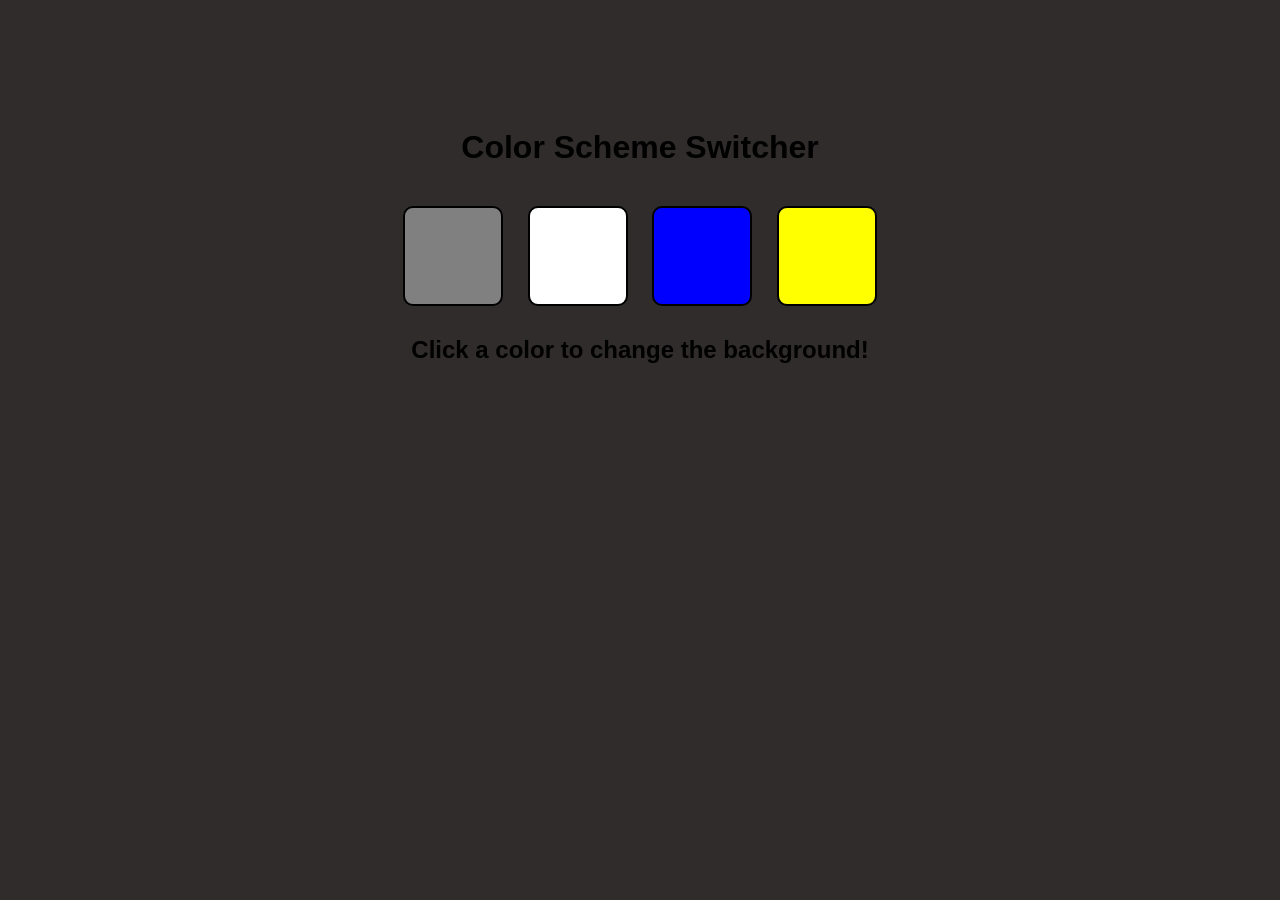
<file: DOM_Project/color-changer/index.html>
<!DOCTYPE html>
<html lang="en">
<head>
    <meta charset="UTF-8">
    <meta name="viewport" content="width=device-width, initial-scale=1.0">
    <title>Color Scheme Switcher</title>
</head>

<body>

    <h1>Color Scheme Switcher</h1>

    <div>
        <button class="button" id="grey"></button>
        <button class="button" id="white"></button>
        <button class="button" id="blue"></button>
        <button class="button" id="yellow"></button>
    </div>

    <h2>Click a color to change the background!</h2>


<style>
        body {
            font-family: Arial, sans-serif;
            text-align: center;
            padding-top: 100px;
            transition: background-color 0.3s;
            background-color: rgb(48, 44, 44);
            color:black;
        }

        h1 {
            margin-bottom: 30px;
        }

        .button {
            width: 100px;
            height: 100px;
            display: inline-block;
            margin: 10px;
            border: 2px solid black;
            border-radius: 10px;
            cursor: pointer;
        }

        #grey {
            background-color: grey;
        }

        #white {
            background-color: white;
        }

        #blue {
            background-color: blue;
        }

        #yellow {
            background-color: yellow;
        }
    </style>

</body>

<script src="script.js"></script>
</html>
</file>
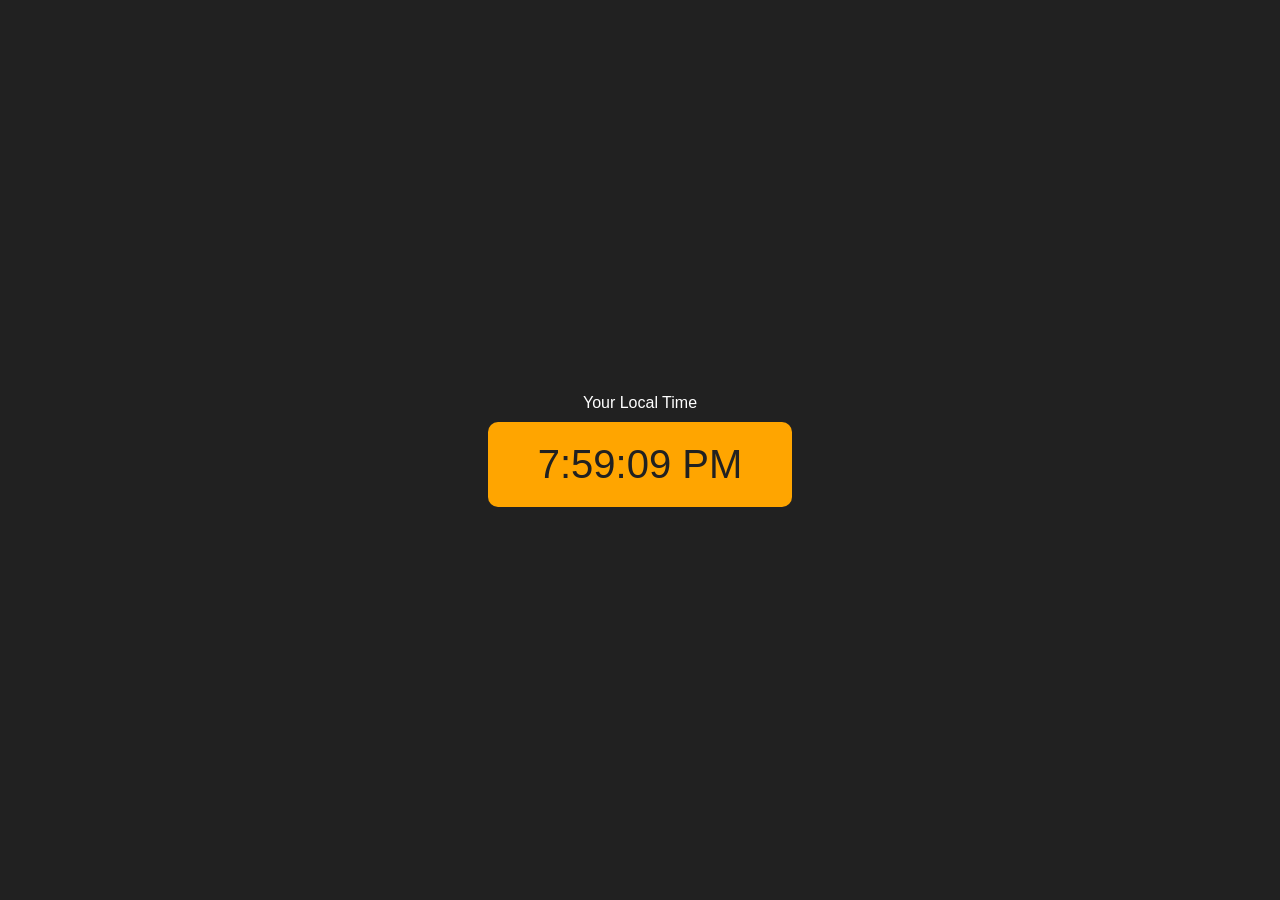
<file: DOM_Project/digital-clock/index.html>
<!DOCTYPE html>
<html lang="en">
<head>
    <meta charset="UTF-8">
    <meta name="viewport" content="width=device-width, initial-scale=1.0">
    <title>Digital Clock</title>

    <style>
        body {
            background-color: #212121;
            color: #fff;
            font-family: Arial, sans-serif;
            margin: 0;
        }
        .center {
            display: flex;
            height: 100vh;
            justify-content: center;
            align-items: center;
            flex-direction: column;
        }
        #clock {
            font-size: 40px;
            background-color: orange;
            color: #212121;
            padding: 20px 50px;
            margin-top: 10px;
            border-radius: 10px;
        }
    </style>

</head>
<body>
    <div class="center">
        <div id="banner"><span>Your Local Time</span></div>
        <div id="clock"></div>
    </div>
    <script src="script.js"></script>
</body>
</html>
</file>
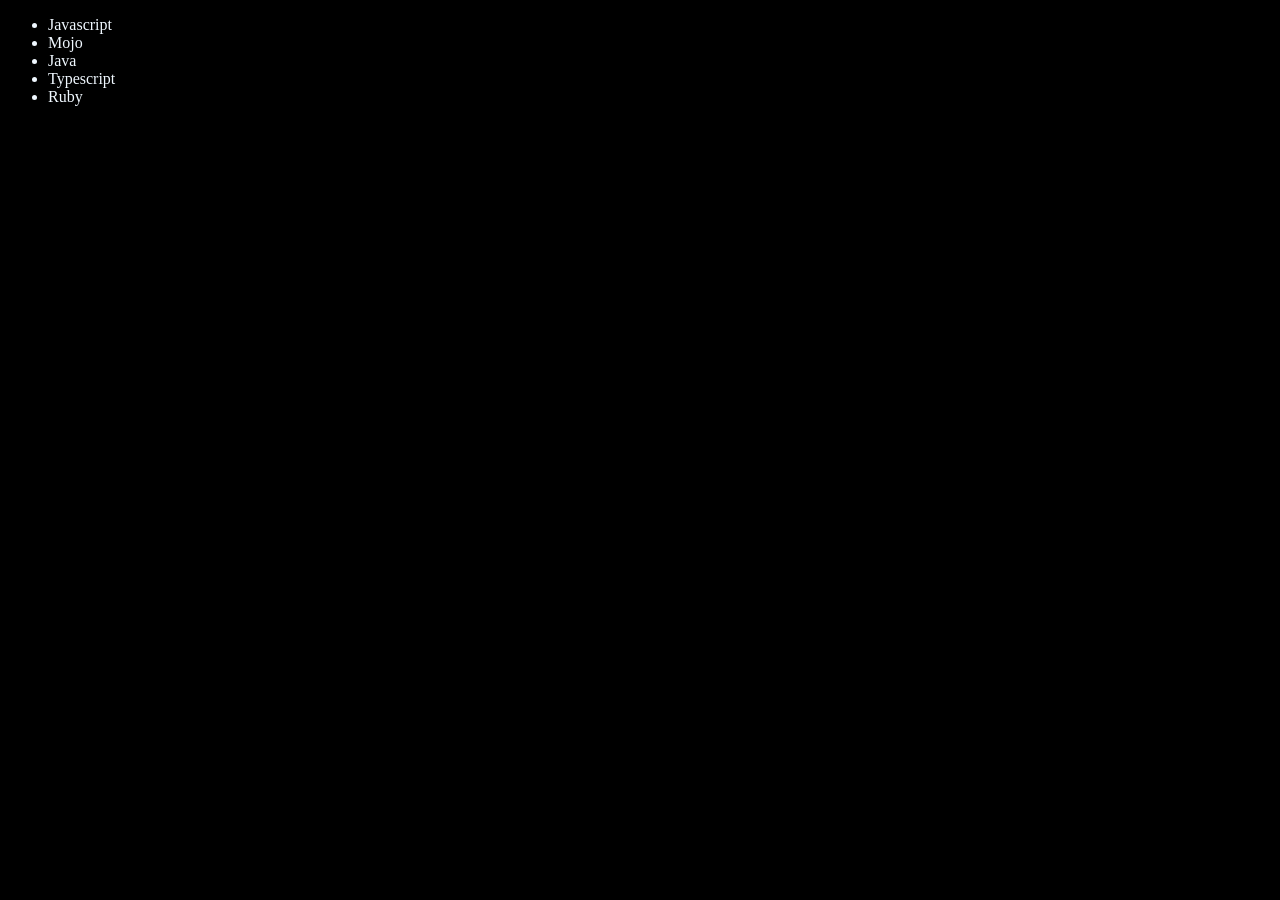
<file: DOM/four.html>
<!DOCTYPE html>
<html lang="en">
<head>
    <meta charset="UTF-8">
    <meta name="viewport" content="width=device-width, initial-scale=1.0">
    <title>Chai Aur Code</title>
</head>
<body style="background-color: black; color: aliceblue;">
    <ul class="language">
        <li>Javascript</li>
    </ul>
</body>

<script>

    function addLanguage(langName){ // less optimised
        const li = document.createElement('li');
        li.innerHTML=`${langName}`; //reason for less optimised(whole traversal)
        document.querySelector('.language').appendChild(li);
    }
    addLanguage('Python');
    addLanguage('Java'); 

    function addOptiLang(langName){
        const li = document.createElement('li');
        li.appendChild(document.createTextNode(langName));
        document.querySelector('.language').appendChild(li);
    }
    addOptiLang("Typescript");
    addOptiLang("Ruby");

    // Edit values 
    const secLang = document.querySelector("li:nth-child(2)")
    //secLang.innerHTML = "Mojo"   // not optimised way
    const newli = document.createElement("li");
    newli.textContent="Mojo";
    secLang.replaceWith(newli);

</script>

</html>
</file>
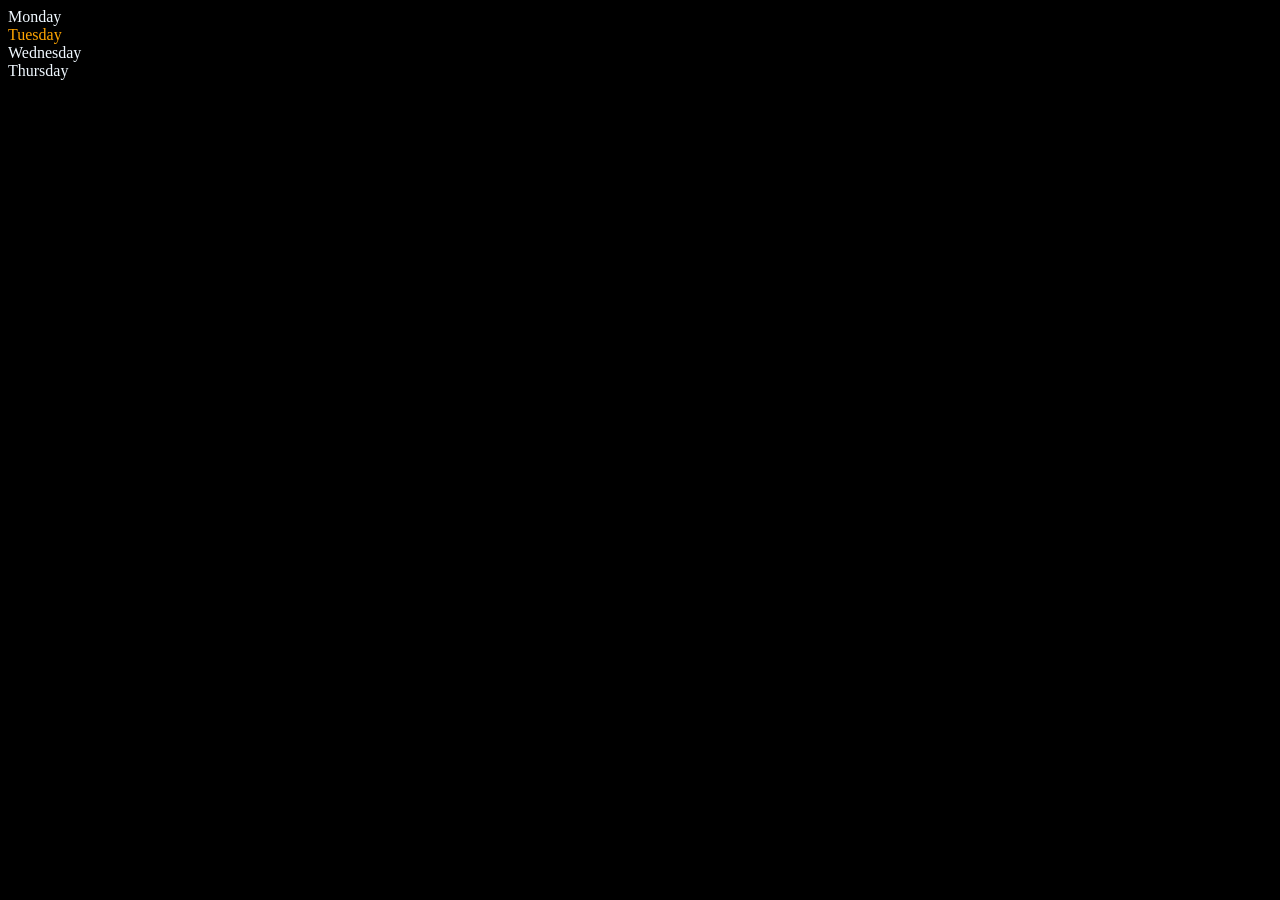
<file: DOM/one.html>
<!DOCTYPE html>
<html lang="en">
<head>
    <meta charset="UTF-8">
    
    <title>DOM learning</title>
</head>

<body style="background-color: black; color: aliceblue;">
    <div class="parent">
        <div class="day">Monday</div>
        <div class="day">Tuesday</div>
        <div class="day">Wednesday</div>
        <div class="day">Thursday</div>
        
    </div>
</body>
<script>
    const parent = document.querySelector('.parent');

    // console.log(parent);
    // console.log(parent.children);
    // console.log(parent.children[1].innerHTML);

    // for(let i=0;i<parent.children.length;i++){
    //     console.log(parent.children[i].innerHTML);
    // }

    parent.children[1].style.color = "orange";
    // console.log(parent.firstElementChild);
    // console.log(parent.lastElementChild);

    const dayOne = document.querySelector('.day');
    // console.log(dayOne);
    // console.log(dayOne.parentElement);
    // console.log(dayOne.nextElementSibling);
    
    console.log("Nodes: ",parent.childNodes);
    
    
    
    
</script>
</html>
</file>
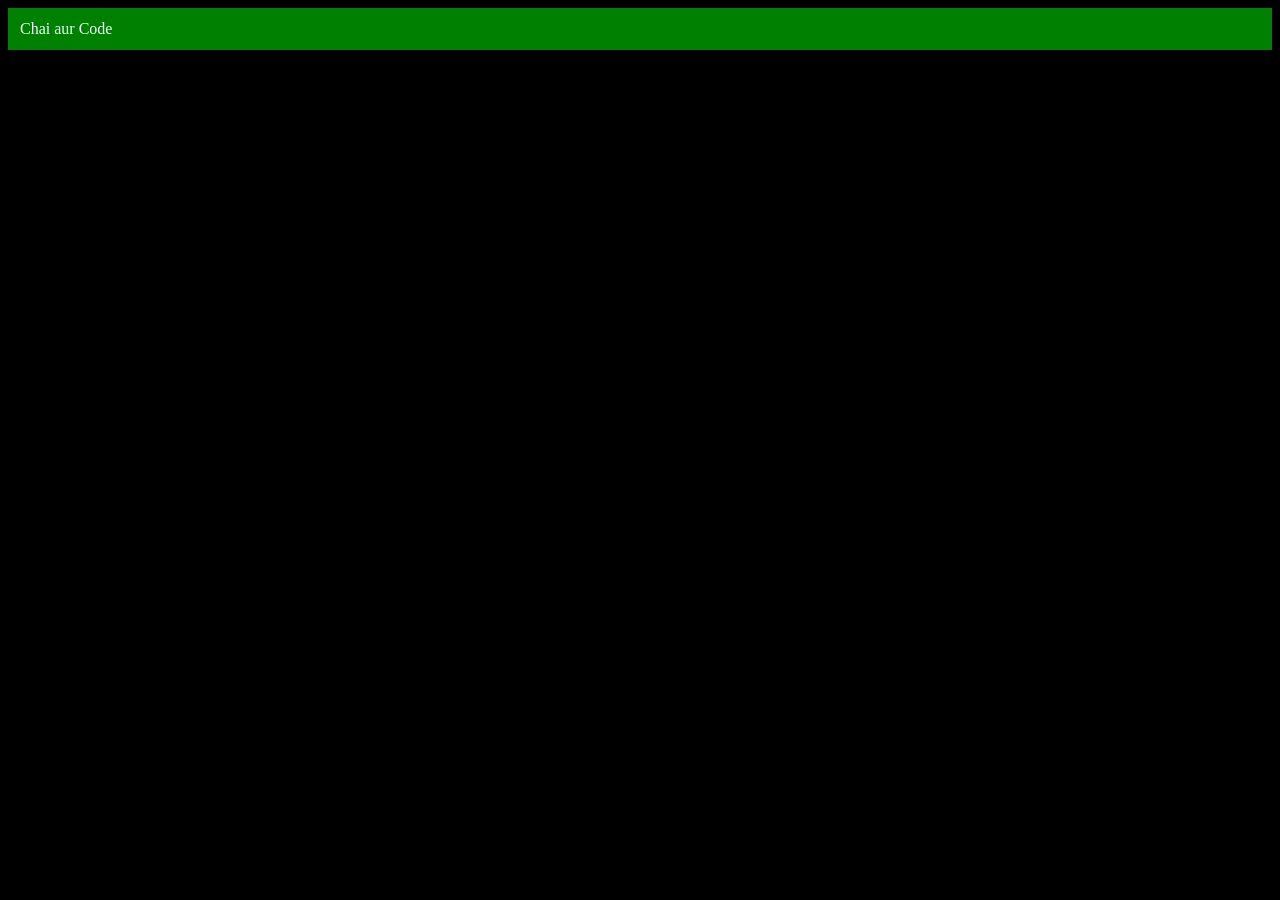
<file: DOM/three.html>
<!DOCTYPE html>
<html lang="en">
<head>
    <meta charset="UTF-8">
    <meta name="viewport" content="width=device-width, initial-scale=1.0">
    <title>Chai Aur Code</title>
</head>
<body style="background-color: black; color: aliceblue;">
</body>

<script>
        const div = document.createElement('div')
        console.log(div);
        div.className = "main";
        div.id = Math.round(Math.random()*10 + 1);
        div.setAttribute("title","generated title");
        div.style.backgroundColor = "green";
        div.style.padding = "12px";
        //div.innerText = "Chai aur Code";
        const addText = document.createTextNode("Chai aur Code")
        div.appendChild(addText); 
        document.body.appendChild(div);
        
</script>

</html>
</file>
